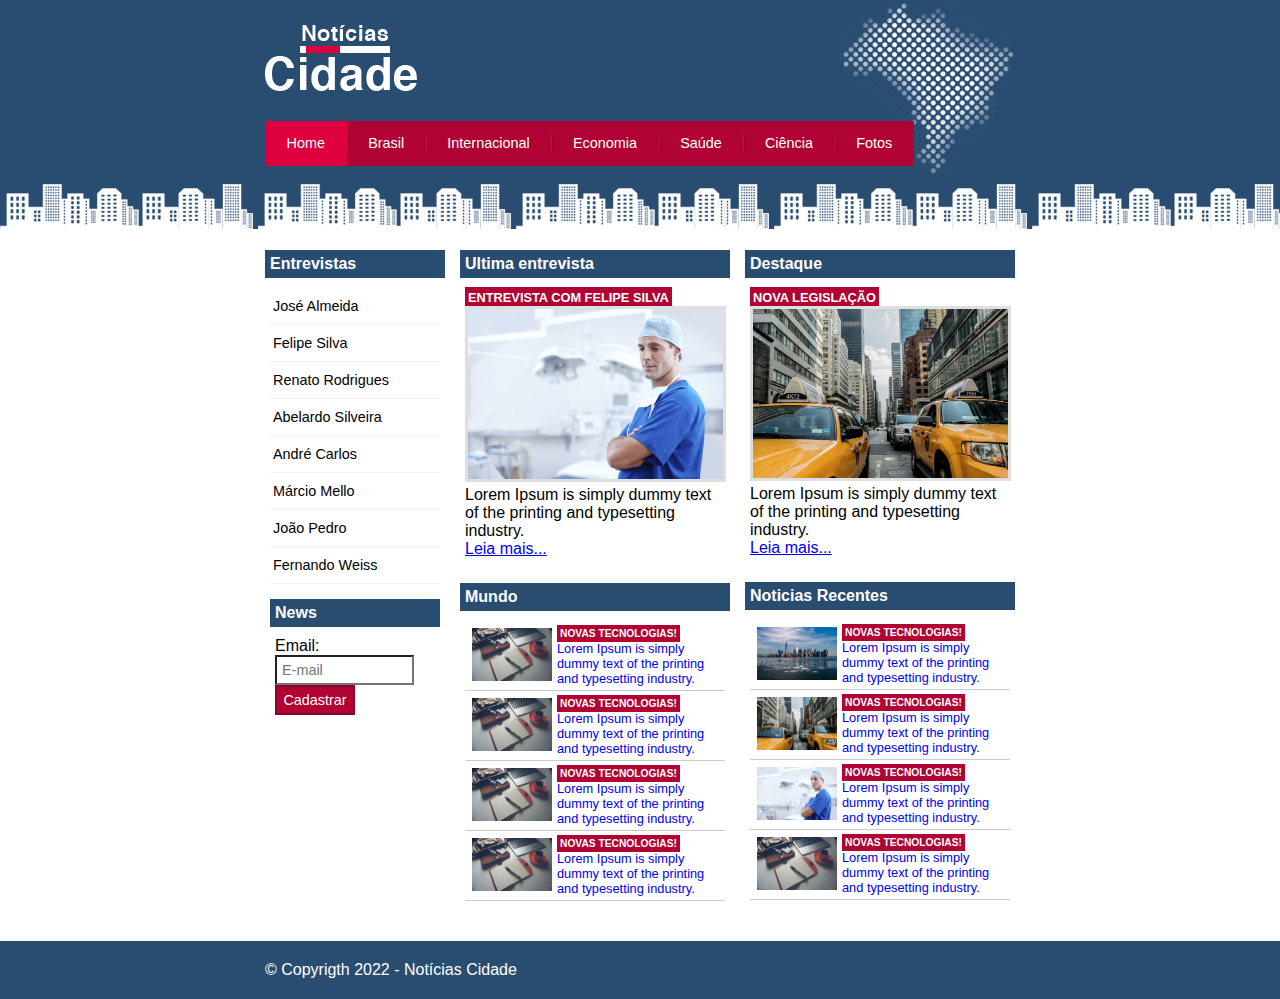
<file: index.html>
<!DOCTYPE html>
<html lang="pt-br">

<head>
  <meta charset="UTF-8">
  <meta http-equiv="X-UA-Compatible" content="IE=edge">
  <meta name="viewport" content="width=device-width, initial-scale=1.0">
  <title>Notícias Cidade</title>
  <!--Estilo CSS-->
  <link rel="stylesheet" href="css/style.css">
</head>

<body id="tres-colunas" class="home">
  <!-- Inicio Container -->
  <div class="container">
    <!-- Inicio Topo -->
    <div class="topo">
      <h1 class="logo">Noticias Cidade</h1>
      <ul class="navegacao">
        <li class="primeiro">
          <a id="home" href="index.html">Home</a>
        </li>
        <li>
          <a id="brasil" href="brasil.html">Brasil</a>
        </li>
        <li>
          <a id="internacional" href="internacional.html">Internacional</a>
        </li>
        <li>
          <a id="economia" href="economia.html">Economia</a>
        </li>
        <li>
          <a id="saude" href="saude.html">Saúde</a>
        </li>
        <li>
          <a id="ciencia" href="ciencia.html">Ciência</a>
        </li>
        <li>
          <a id="fotos" href="fotos.html">Fotos</a>
        </li>
      </ul>
    </div>
    <!-- Fim Topo -->
    <!-- Inicio Conteudo -->
    <div class="conteudo">
      <div class="primario destaque">
        <div class="caixa">
          <h2>Ultima entrevista</h2>
          <div class="caixa-conteudo">
            <h3>Entrevista com felipe silva</h3>
            <img class="imagem-principal" src="imagens/doutor.jpg" width="100%">
            <p>Lorem Ipsum is simply dummy text of the printing and typesetting industry.</p>
            <a href="#">Leia mais...</a>
          </div>
        </div>
        <div class="caixa">
          <h2>Mundo</h2>
          <div class="caixa-conteudo">
            <ul class="lista-noticias">
              <li>
                <a href="#">
                  <img src="imagens/tecnologia.jpg" width="80">
                  <h3>Novas tecnologias!</h3>
                  <p>Lorem Ipsum is simply dummy text of the printing and typesetting industry.</p>
                </a>
              </li>
              <li>
                <a href="#">
                  <img src="imagens/tecnologia.jpg" width="80">
                  <h3>Novas tecnologias!</h3>
                  <p>Lorem Ipsum is simply dummy text of the printing and typesetting industry.</p>
                </a>
              </li>
              <li>
                <a href="#">
                  <img src="imagens/tecnologia.jpg" width="80">
                  <h3>Novas tecnologias!</h3>
                  <p>Lorem Ipsum is simply dummy text of the printing and typesetting industry.</p>
                </a>
              </li>
              <li>
                <a href="#">
                  <img src="imagens/tecnologia.jpg" width="80">
                  <h3>Novas tecnologias!</h3>
                  <p>Lorem Ipsum is simply dummy text of the printing and typesetting industry.</p>
                </a>
              </li>
            </ul>
          </div>
        </div>
      </div>
      <div class="secundario destaque">
        <div class="caixa">
          <h2>Destaque</h2>
          <div class="caixa-conteudo">
            <h3>Nova legislação</h3>
            <img class="imagem-principal" src="imagens/taxi.jpg" width="100%">
            <p>Lorem Ipsum is simply dummy text of the printing and typesetting industry.</p>
            <a href="#">Leia mais...</a>
          </div>
        </div>
        <div class="caixa">
          <h2>Noticias Recentes</h2>
          <div class="caixa-conteudo">
            <ul class="lista-noticias">
              <li>
                <a href="#">
                  <img src="imagens/cidade.jpg" width="80">
                  <h3>Novas tecnologias!</h3>
                  <p>Lorem Ipsum is simply dummy text of the printing and typesetting industry.</p>
                </a>
              </li>
              <li>
                <a href="#">
                  <img src="imagens/taxi.jpg" width="80">
                  <h3>Novas tecnologias!</h3>
                  <p>Lorem Ipsum is simply dummy text of the printing and typesetting industry.</p>
                </a>
              </li>
              <li>
                <a href="#">
                  <img src="imagens/doutor.jpg" width="80">
                  <h3>Novas tecnologias!</h3>
                  <p>Lorem Ipsum is simply dummy text of the printing and typesetting industry.</p>
                </a>
              </li>
              <li>
                <a href="#">
                  <img src="imagens/tecnologia.jpg" width="80">
                  <h3>Novas tecnologias!</h3>
                  <p>Lorem Ipsum is simply dummy text of the printing and typesetting industry.</p>
                </a>
              </li>
            </ul>
          </div>
        </div>
      </div>
      <!-- Inicio Lateral -->
      <div class="lateral">
        <div class="caixa">
          <h2>Entrevistas</h2>
          <div class="caixa-conteudo">
            <ul>
              <li>
                <a href="#">José Almeida</a>
              </li>
              <li>
                <a href="#">Felipe Silva</a>
              </li>
              <li>
                <a href="#">Renato Rodrigues</a>
              </li>
              <li>
                <a href="#">Abelardo Silveira</a>
              </li>
              <li>
                <a href="#">André Carlos</a>
              </li>
              <li>
                <a href="#">Márcio Mello</a>
              </li>
              <li>
                <a href="#">João Pedro</a>
              </li>
              <li>
                <a href="#">Fernando Weiss</a>
              </li>
            </ul>
            <div class="caixa">
              <h2>News</h2>
              <div class="caixa-conteudo">
                <form action="">
                  <div>
                    <label for="">Email:</label>
                    <input type="text" name="email" id="email" placeholder="E-mail">
                  </div>
                  <div>
                    <input class="submit" type="submit" value="Cadastrar" id="">
                  </div>
                </form>
              </div>
            </div>
          </div>
        </div>
        <!-- Fim Lateral -->
      </div>
    </div>
    <!-- Fim Conteudo -->
  </div>
  <!-- Fim Container -->
  <!-- Rodape -->
  <div class="container-rodape" style="clear: both;">
    <div class="rodape">
      &copy; Copyrigth 2022 - Notícias Cidade
    </div>
  </div>
</body>

</html>
</file>
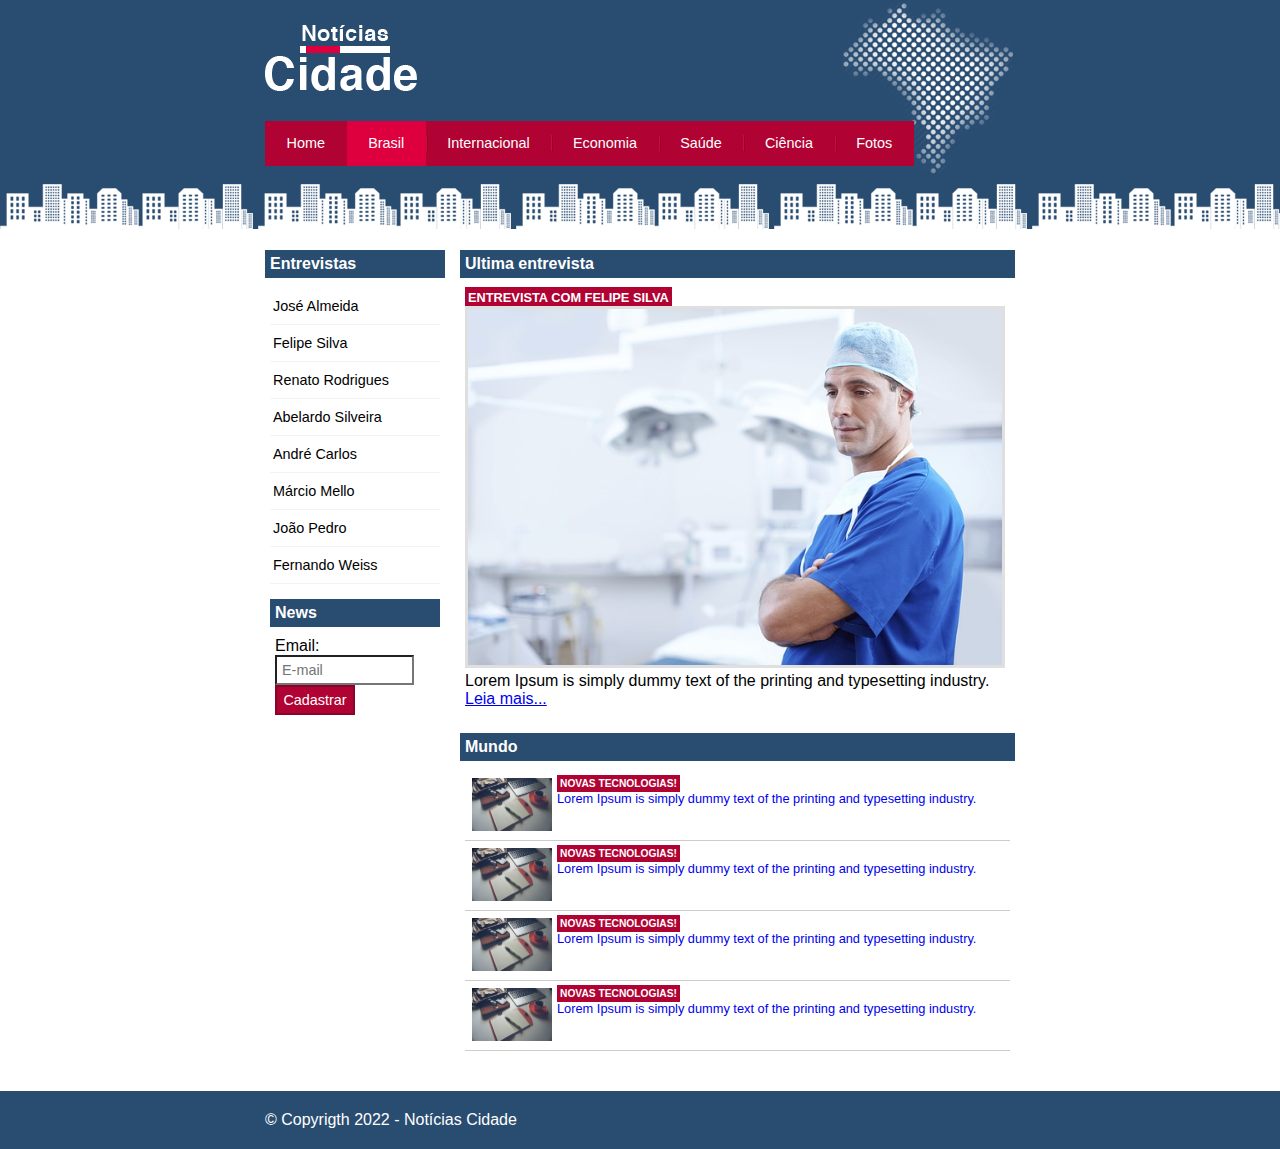
<file: brasil.html>
<!DOCTYPE html>
<html lang="pt-br">

<head>
  <meta charset="UTF-8">
  <meta http-equiv="X-UA-Compatible" content="IE=edge">
  <meta name="viewport" content="width=device-width, initial-scale=1.0">
  <title>Notícias Cidade</title>
  <!--Estilo CSS-->
  <link rel="stylesheet" href="css/style.css">
</head>

<body id="duas-colunas" class="brasil">
  <!-- Inicio Container -->
  <div class="container">
    <!-- Inicio Topo -->
    <div class="topo">
      <h1 class="logo">Noticias Cidade</h1>
      <ul class="navegacao">
        <li class="primeiro">
          <a id="home" href="index.html">Home</a>
        </li>
        <li>
          <a id="brasil" href="brasil.html">Brasil</a>
        </li>
        <li>
          <a id="internacional" href="internacional.html">Internacional</a>
        </li>
        <li>
          <a id="economia" href="economia.html">Economia</a>
        </li>
        <li>
          <a id="saude" href="saude.html">Saúde</a>
        </li>
        <li>
          <a id="ciencia" href="ciencia.html">Ciência</a>
        </li>
        <li>
          <a id="fotos" href="fotos.html">Fotos</a>
        </li>
      </ul>
    </div>
    <!-- Fim Topo -->
    <!-- Inicio Conteudo -->
    <div class="conteudo">
      <div class="primario destaque">
        <div class="caixa">
          <h2>Ultima entrevista</h2>
          <div class="caixa-conteudo">
            <h3>Entrevista com felipe silva</h3>
            <img class="imagem-principal" src="imagens/doutor.jpg" width="100%">
            <p>Lorem Ipsum is simply dummy text of the printing and typesetting industry.</p>
            <a href="#">Leia mais...</a>
          </div>
        </div>
        <div class="caixa">
          <h2>Mundo</h2>
          <div class="caixa-conteudo">
            <ul class="lista-noticias">
              <li>
                <a href="#">
                  <img src="imagens/tecnologia.jpg" width="80">
                  <h3>Novas tecnologias!</h3>
                  <p>Lorem Ipsum is simply dummy text of the printing and typesetting industry.</p>
                </a>
              </li>
              <li>
                <a href="#">
                  <img src="imagens/tecnologia.jpg" width="80">
                  <h3>Novas tecnologias!</h3>
                  <p>Lorem Ipsum is simply dummy text of the printing and typesetting industry.</p>
                </a>
              </li>
              <li>
                <a href="#">
                  <img src="imagens/tecnologia.jpg" width="80">
                  <h3>Novas tecnologias!</h3>
                  <p>Lorem Ipsum is simply dummy text of the printing and typesetting industry.</p>
                </a>
              </li>
              <li>
                <a href="#">
                  <img src="imagens/tecnologia.jpg" width="80">
                  <h3>Novas tecnologias!</h3>
                  <p>Lorem Ipsum is simply dummy text of the printing and typesetting industry.</p>
                </a>
              </li>
            </ul>
          </div>
        </div>
      </div>
      <!-- Inicio Lateral -->
      <div class="lateral">
        <div class="caixa">
          <h2>Entrevistas</h2>
          <div class="caixa-conteudo">
            <ul>
              <li>
                <a href="#">José Almeida</a>
              </li>
              <li>
                <a href="#">Felipe Silva</a>
              </li>
              <li>
                <a href="#">Renato Rodrigues</a>
              </li>
              <li>
                <a href="#">Abelardo Silveira</a>
              </li>
              <li>
                <a href="#">André Carlos</a>
              </li>
              <li>
                <a href="#">Márcio Mello</a>
              </li>
              <li>
                <a href="#">João Pedro</a>
              </li>
              <li>
                <a href="#">Fernando Weiss</a>
              </li>
            </ul>
            <div class="caixa">
              <h2>News</h2>
              <div class="caixa-conteudo">
                <form action="">
                  <div>
                    <label for="">Email:</label>
                    <input type="text" name="email" id="email" placeholder="E-mail">
                  </div>
                  <div>
                    <input class="submit" type="submit" value="Cadastrar" id="">
                  </div>
                </form>
              </div>
            </div>
          </div>
        </div>
        <!-- Fim Lateral -->
      </div>
    </div>
    <!-- Fim Conteudo -->
  </div>
  <!-- Fim Container -->
  <!-- Rodape -->
  <div class="container-rodape" style="clear: both;">
    <div class="rodape">
      &copy; Copyrigth 2022 - Notícias Cidade
    </div>
  </div>
</body>

</html>
</file>
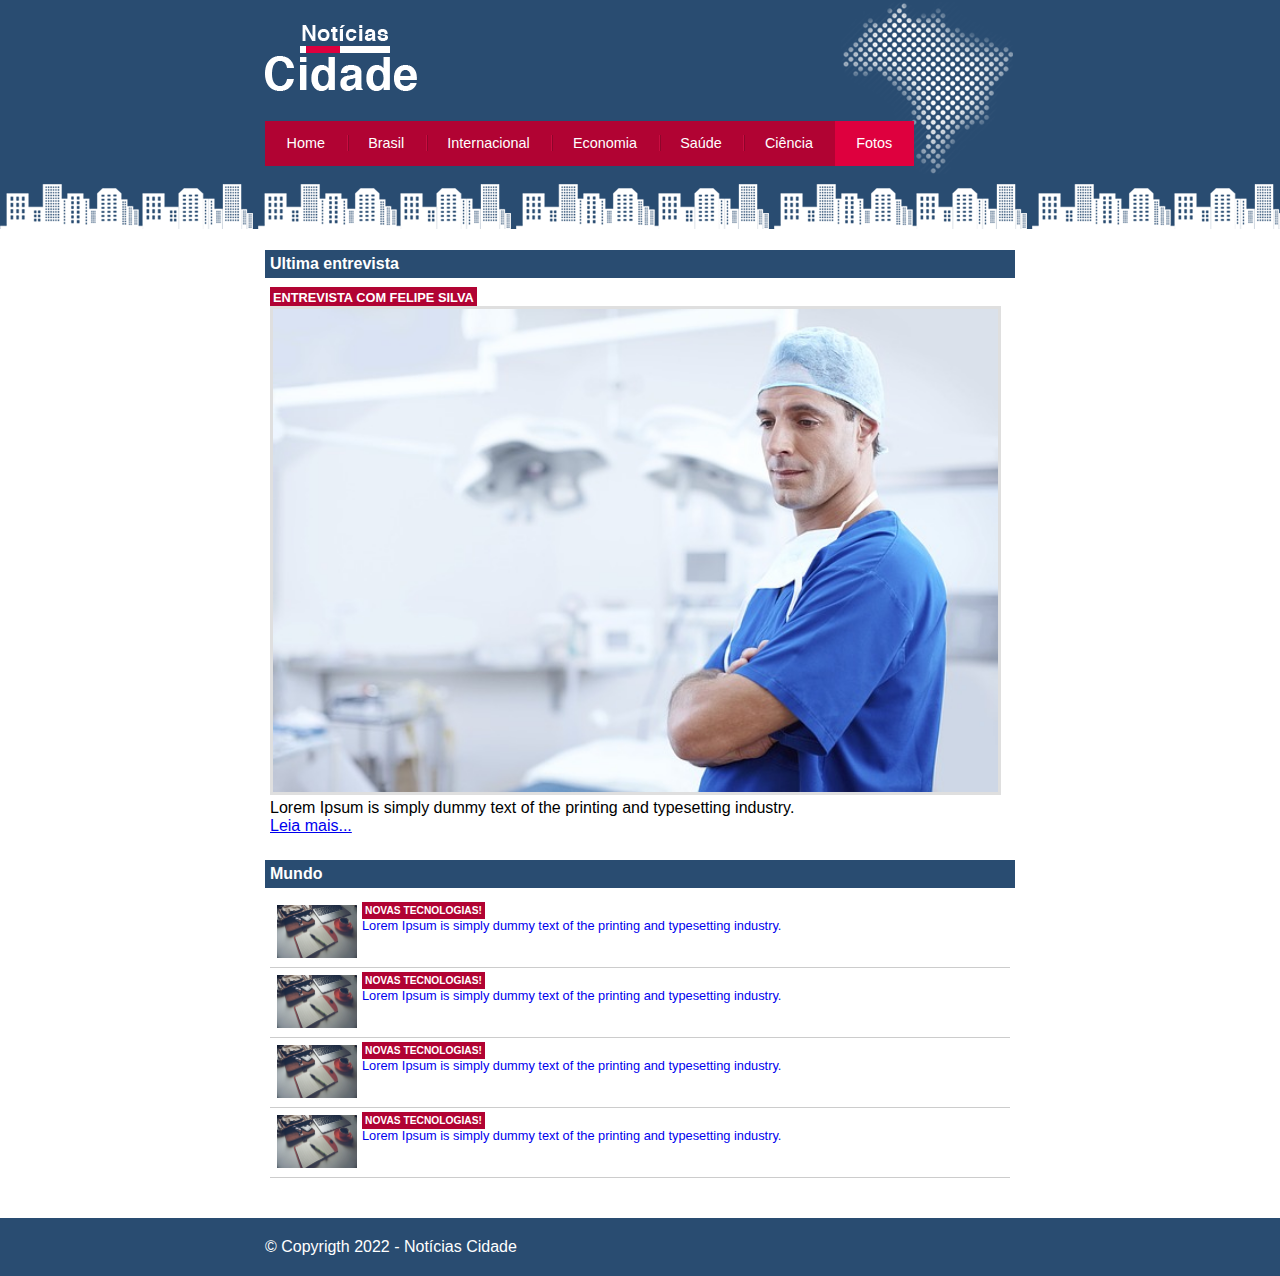
<file: fotos.html>
<!DOCTYPE html>
<html lang="pt-br">

<head>
  <meta charset="UTF-8">
  <meta http-equiv="X-UA-Compatible" content="IE=edge">
  <meta name="viewport" content="width=device-width, initial-scale=1.0">
  <title>Notícias Cidade</title>
  <!--Estilo CSS-->
  <link rel="stylesheet" href="css/style.css">
</head>

<body id="uma-coluna" class="fotos">
  <!-- Inicio Container -->
  <div class="container">
    <!-- Inicio Topo -->
    <div class="topo">
      <h1 class="logo">Notícias Cidade</h1>
      <ul class="navegacao">
        <li class="primeiro">
          <a id="home" href="index.html">Home</a>
        </li>
        <li>
          <a id="brasil" href="brasil.html">Brasil</a>
        </li>
        <li>
          <a id="internacional" href="internacional.html">Internacional</a>
        </li>
        <li>
          <a id="economia" href="economia.html">Economia</a>
        </li>
        <li>
          <a id="saude" href="saude.html">Saúde</a>
        </li>
        <li>
          <a id="ciencia" href="ciencia.html">Ciência</a>
        </li>
        <li>
          <a id="fotos" href="fotos.html">Fotos</a>
        </li>
      </ul>
    </div>
    <!-- Fim Topo -->
    <!-- Inicio Conteudo -->
    <div class="conteudo">
      <div class="primario destaque">
        <div class="caixa">
          <h2>Ultima entrevista</h2>
          <div class="caixa-conteudo">
            <h3>Entrevista com felipe silva</h3>
            <img class="imagem-principal" src="imagens/doutor.jpg" width="100%">
            <p>Lorem Ipsum is simply dummy text of the printing and typesetting industry.</p>
            <a href="#">Leia mais...</a>
          </div>
        </div>
        <div class="caixa">
          <h2>Mundo</h2>
          <div class="caixa-conteudo">
            <ul class="lista-noticias">
              <li>
                <a href="#">
                  <img src="imagens/tecnologia.jpg" width="80">
                  <h3>Novas tecnologias!</h3>
                  <p>Lorem Ipsum is simply dummy text of the printing and typesetting industry.</p>
                </a>
              </li>
              <li>
                <a href="#">
                  <img src="imagens/tecnologia.jpg" width="80">
                  <h3>Novas tecnologias!</h3>
                  <p>Lorem Ipsum is simply dummy text of the printing and typesetting industry.</p>
                </a>
              </li>
              <li>
                <a href="#">
                  <img src="imagens/tecnologia.jpg" width="80">
                  <h3>Novas tecnologias!</h3>
                  <p>Lorem Ipsum is simply dummy text of the printing and typesetting industry.</p>
                </a>
              </li>
              <li>
                <a href="#">
                  <img src="imagens/tecnologia.jpg" width="80">
                  <h3>Novas tecnologias!</h3>
                  <p>Lorem Ipsum is simply dummy text of the printing and typesetting industry.</p>
                </a>
              </li>
            </ul>
          </div>
        </div>
      </div>
    </div>
    <!-- Fim Conteudo -->
  </div>
  <!-- Fim Container -->
  <!-- Rodape -->
  <div class="container-rodape" style="clear: both;">
    <div class="rodape">
      &copy; Copyrigth 2022 - Notícias Cidade
    </div>
  </div>
</body>

</html>
</file>
<file: css/style.css>
/* CSS geral */
* {
  margin: 0;
  padding: 0;
}

body {
  font-family: "Trebuchet MS", Helvetica, sans-serif;
  background: #fff url(../imagens/fundo.png) repeat-x;
}

ul {
  margin: 0;
  padding: 0;
  list-style: none;
}

/* CSS geral */
/* Container */

.container {
  width: 750px;
  margin: 0 auto;
}

.topo {
  height: 150px;
  padding-top: 25px;
  background: url(../imagens/detalhe-topo.png) no-repeat right top;
  /*border: 1px solid red;*/
}

.logo {
  width: 152px;
  height: 66px;
  background: url(../imagens/logo.png) no-repeat center;
  text-indent: -3000px;
}

.topo ul {
  margin-top: 30px;
  background: #b10333;
  float: left;
}

.topo ul li {
  float: left;
}

.topo ul a {
  font-size: 0.9em;
  display: block;
  padding: 0.5em 1.5em;
  line-height: 2.1em;
  text-decoration: none;
  color: #fff;
  background: url(../imagens/divisor.png)no-repeat left center;
}

.topo ul .primeiro a {
  background: none;
}

.topo ul a:hover {
  color: #69001d;
}

body.home .navegacao a#home,
body.brasil .navegacao a#brasil,
body.internacional .navegacao a#internacional,
body.economia .navegacao a#economia,
body.saude .navegacao a#saude,
body.ciencia .navegacao a#ciencia,
body.fotos .navegacao a#fotos {
  color: #fff;
  background: #de003e;
  cursor: text;
}

/* Container */
/* Conteudo */

.conteudo {
  margin-top: 60px;
  background: #f5f5f5;
}

#tres-colunas .primario {
  width: 270px;
  float: left;
  margin: 0 0 20px 195px;
}

#duas-colunas .primario {
  width: 555px;
}

#uma-coluna .primario {
  width: 750px;
  margin: 0 0 20px 0;
}

.primario {
  width: 270px;
  float: left;
  margin: 0 0 20px 195px;
}

.secundario {
  width: 270px;
  float: left;
  margin: 0 0 20px 15px;
}

.lateral {
  width: 180px;
  float: left;
  margin: 0 0 20px -750px;
}

/* Caixa */
.caixa {
  margin: 10px 0;
  padding: 5px 0 5px 0;

}

h2 {
  font-size: 1em;
  background: #294c71;
  color: #fff;
  padding: 5px;
}

.caixa-conteudo {
  background: #fff;
  padding: 5px;
  margin-top: 5px;
}

/* Caixa */
/* Conteudo */

/* Menu Lateral */
.lateral ul a {
  font-size: 0.9em;
  padding: 3px;
  display: block;
  line-height: 30px;
  text-decoration: none;
  color: #000;
  border-bottom: 1px solid #f3f3f3;
}

.lateral ul a:hover {
  background: #f9f9f9 url(../imagens/marcador.png)no-repeat left center;
  color: #a1a1a1;
  padding-left: 20px;
}

/* Menu Lateral */
/* Formulario */
label {
  display: block;
  cursor: pointer;
}

input {
  font-size: 0.9em;
  background-color: #fff;
  padding: 5px;
  width: 125px;
}

input.submit {
  width: 80px;
  color: #fff;
  background-color: #b10333;
  border: 2px solid #870529;
}

/* Formulario */
/* Formatando imagens */
img.imagem-principal {
  width: 98%;
  border: 3px solid #dfdfdf;
}

/* Formatando imagens */
/* Formatando cabeçalhos */
h3 {
  text-transform: uppercase;
  display: inline;
  font-size: 0.8em;
  padding: 3px;
}

.destaque h3 {
  background: #b10333;
  color: #fff;
}

/* Formatando cabeçalhos */
/* Formatando lista noticias */
.lista-noticias li {
  padding: 2px;
  border-bottom: 1px solid #ccc;
  height: 65px;
}

.lista-noticias li a img {
  float: left;
  margin: 5px;
}

.lista-noticias li a {
  text-decoration: none;
  font-size: 0.8em;
}

/* Formatando lista noticias */
/* Rodape */

.container-rodape {
  background: #294c71;
  padding: 20px;
}

.rodape {
  width: 750px;
  margin: 0 auto;
  color: #fff;
}
</file>
